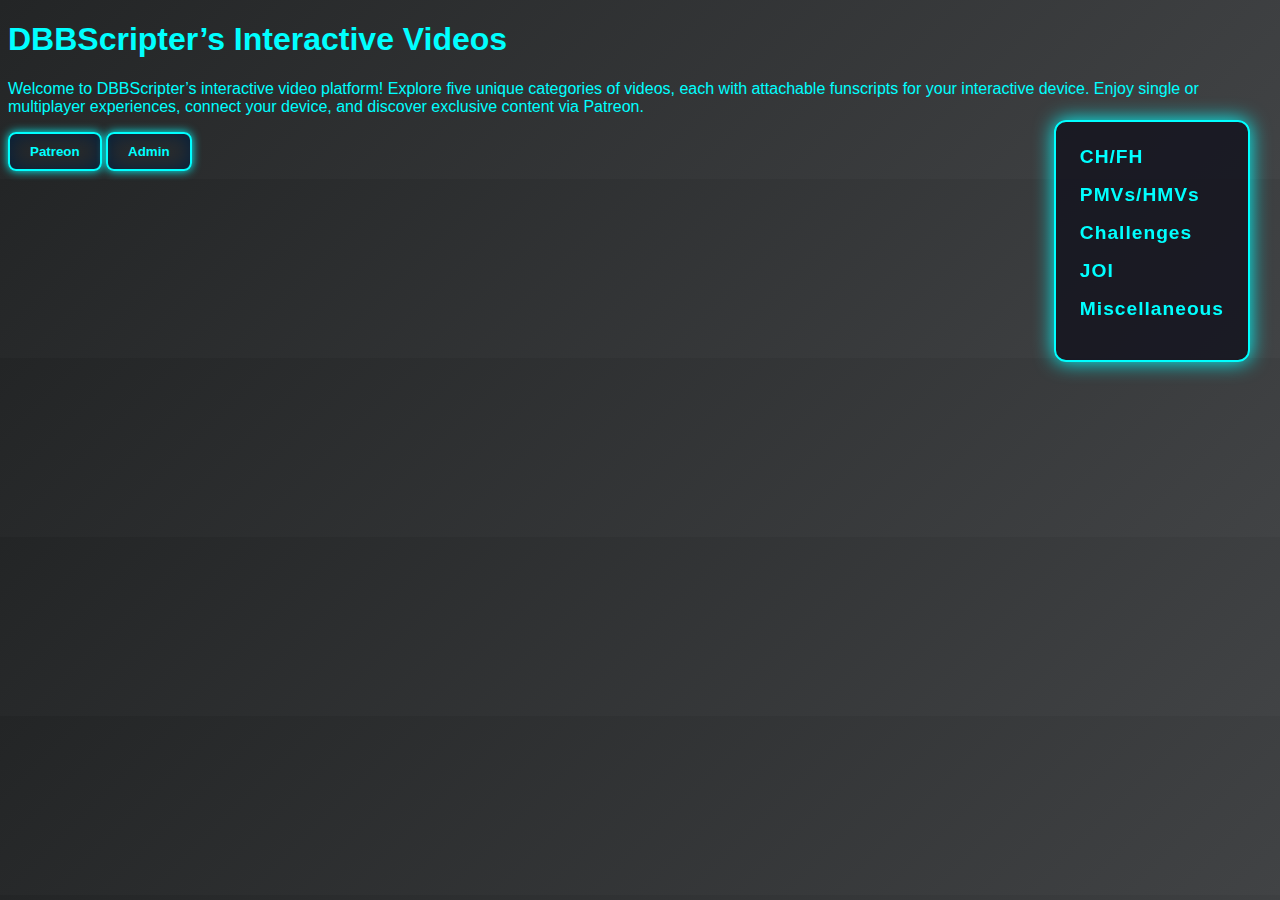
<file: index.html>
<!DOCTYPE html>
<html>
<head>
    <title>DBBScripter’s Interactive Videos</title>
    <link rel="stylesheet" href="style.css">
</head>
<body>
    <h1>DBBScripter’s Interactive Videos</h1>
    <p>
        Welcome to DBBScripter’s interactive video platform! Explore five unique categories of videos, each with attachable funscripts for your interactive device. Enjoy single or multiplayer experiences, connect your device, and discover exclusive content via Patreon.
    </p>
    <div class="category-box">
        <a href="chfh.html" class="category-link">CH/FH</a>
        <a href="pmvhmv.html" class="category-link">PMVs/HMVs</a>
        <a href="challenges.html" class="category-link">Challenges</a>
        <a href="joi.html" class="category-link">JOI</a>
        <a href="misc.html" class="category-link">Miscellaneous</a>
    </div>
    <button class="glow-btn" onclick="window.location.href='https://patreon.com/DBBScripter'">Patreon</button>
    <button class="glow-btn" onclick="window.location.href='admin.html'">Admin</button>
</body>
</html>
</file>
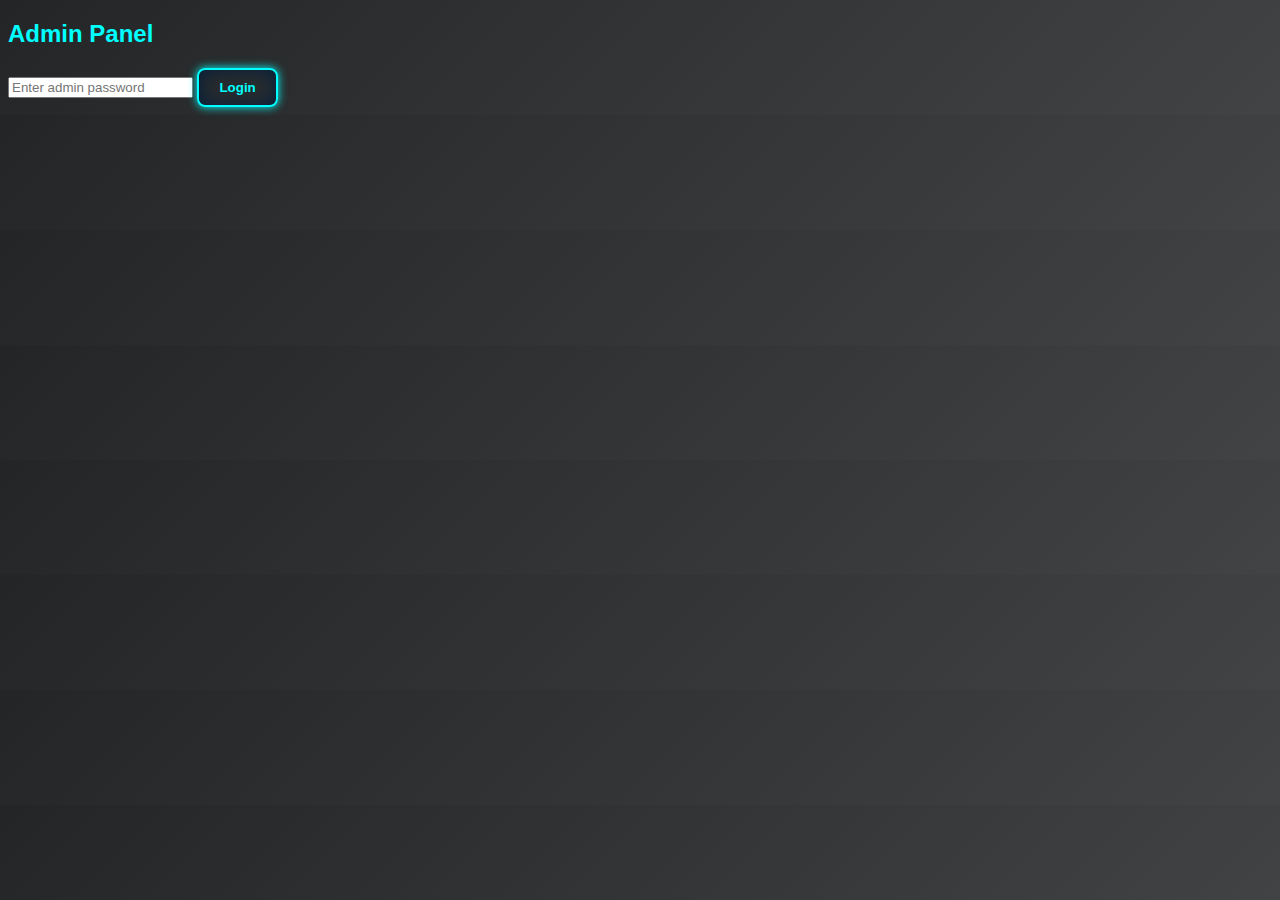
<file: admin.html>
<!DOCTYPE html>
<html>
<head>
    <title>Admin Panel - DBBScripter</title>
    <link rel="stylesheet" href="style.css">
</head>
<body>
    <h2>Admin Panel</h2>
    <form id="admin-login">
        <input type="password" id="admin-pass" placeholder="Enter admin password">
        <button type="submit" class="glow-btn">Login</button>
    </form>
    <div id="admin-panel" style="display:none;">
        <h3>Upload New Video</h3>
        <input type="text" placeholder="Title"><br>
        <input type="file" accept=".mp4"><br>
        <input type="file" accept=".funscript" multiple><br>
        <input type="text" placeholder="Video Link (optional)"><br>
        <button class="glow-btn">Upload</button>
        <hr>
        <h3>Edit/Delete Videos</h3>
        <!-- List videos with edit/delete options -->
    </div>
    <script>
    document.getElementById('admin-login').onsubmit = function(e){
        e.preventDefault();
        if(document.getElementById('admin-pass').value === 'wikxam-zuZmyw-cefcu1'){
            document.getElementById('admin-panel').style.display = 'block';
            this.style.display = 'none';
        } else {
            alert('Incorrect password');
        }
    };
    </script>
</body>
</html>
</file>
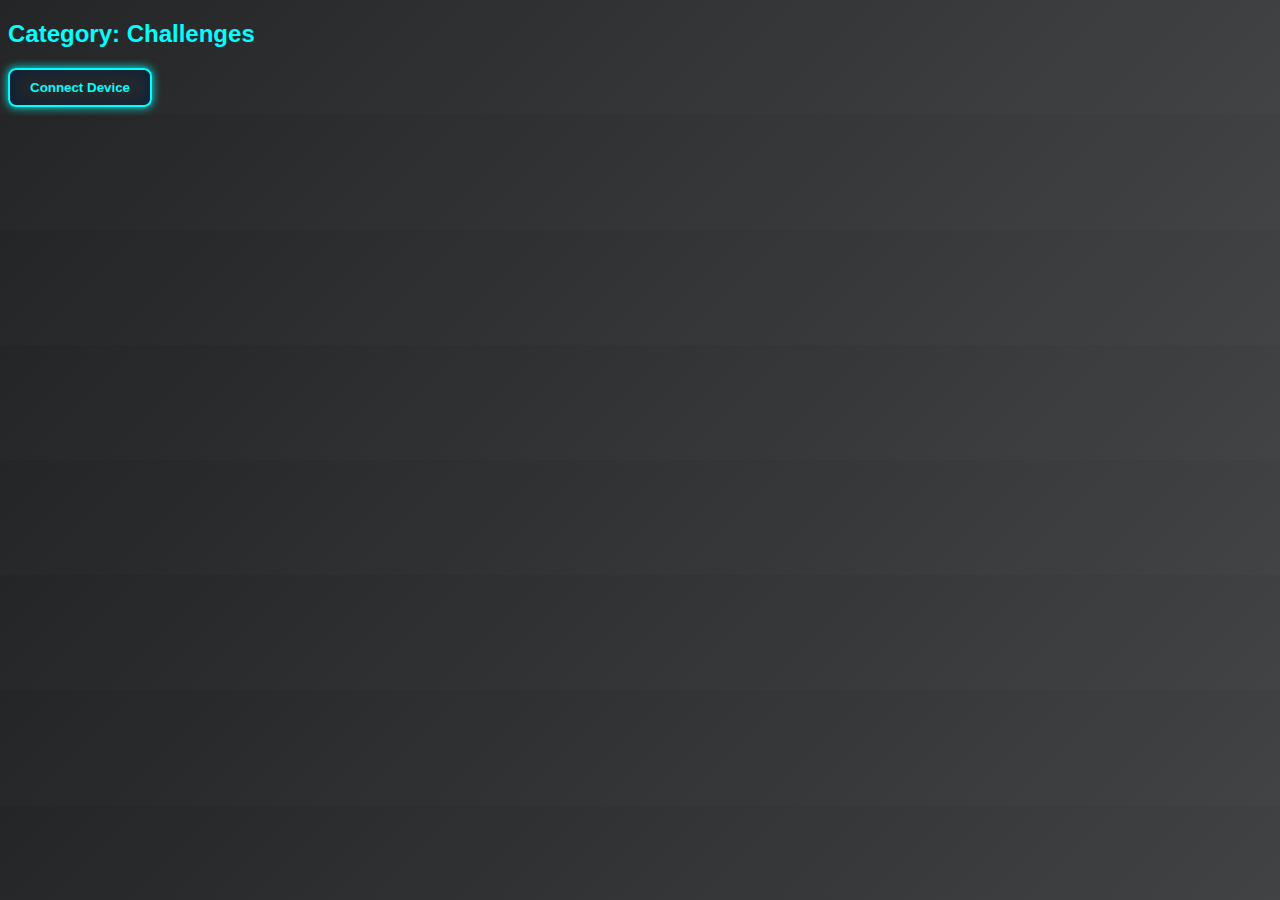
<file: challenges.html>
<!DOCTYPE html>
<html>
<head>
    <title>Challenges - DBBScripter’s Interactive Videos</title>
    <link rel="stylesheet" href="style.css">
</head>
<body>
    <h2>Category: Challenges</h2>
    <div id="video-list">
        <!-- Dynamically list videos here -->
        <!-- Example entry: -->
        <!-- <a href="video.html?id=123" class="glow-btn">Video Title</a> -->
    </div>
    <button class="glow-btn" onclick="window.location.href='connect.html'">Connect Device</button>
</body>
</html>
</file>
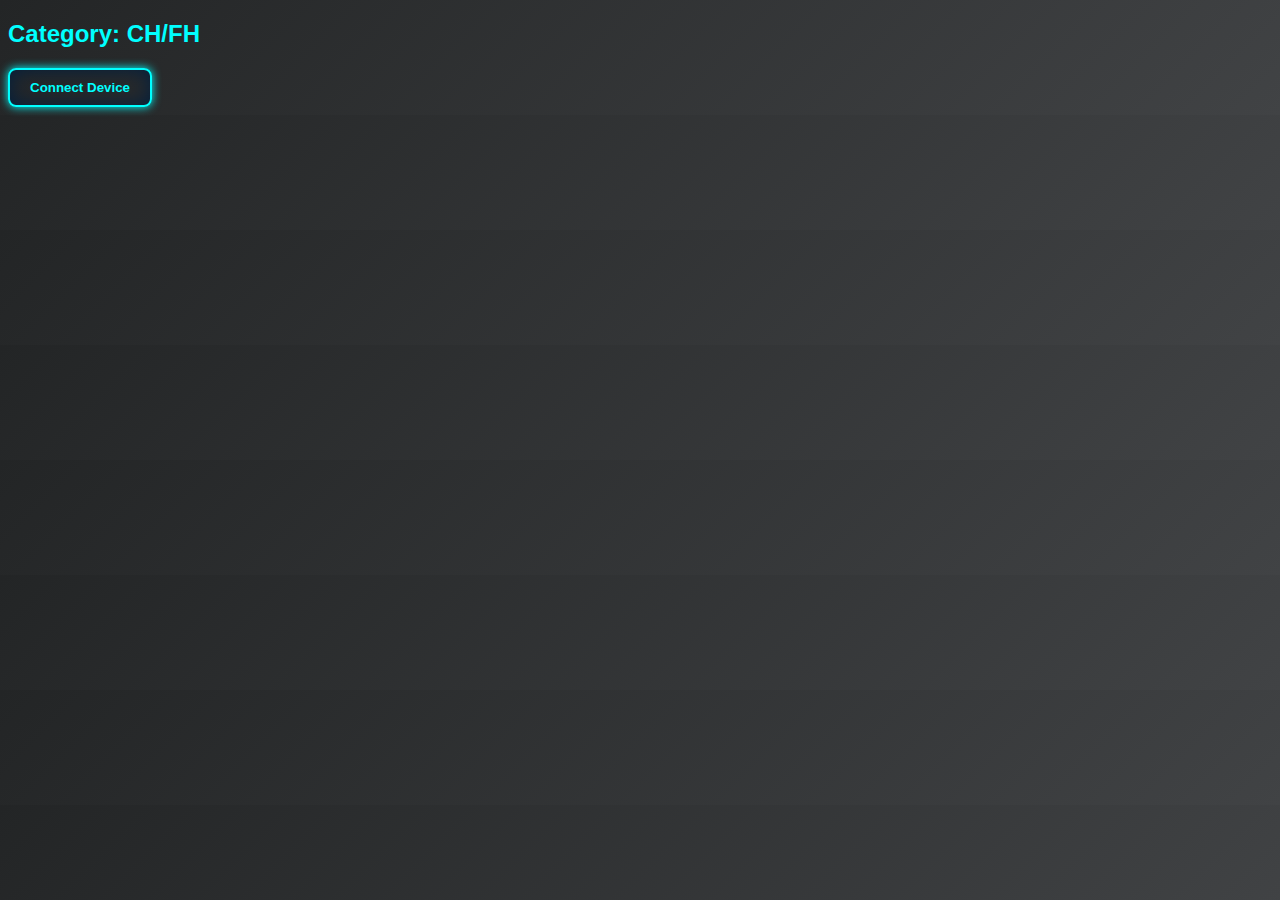
<file: chfh.html>
<!DOCTYPE html>
<html>
<head>
    <title>CH/FH - DBBScripter’s Interactive Videos</title>
    <link rel="stylesheet" href="style.css">
</head>
<body>
    <h2>Category: CH/FH</h2>
    <div id="video-list">
        <!-- Dynamically list videos here -->
        <!-- Example entry: -->
        <!-- <a href="video.html?id=123" class="glow-btn">Video Title</a> -->
    </div>
    <button class="glow-btn" onclick="window.location.href='connect.html'">Connect Device</button>
</body>
</html>
</file>
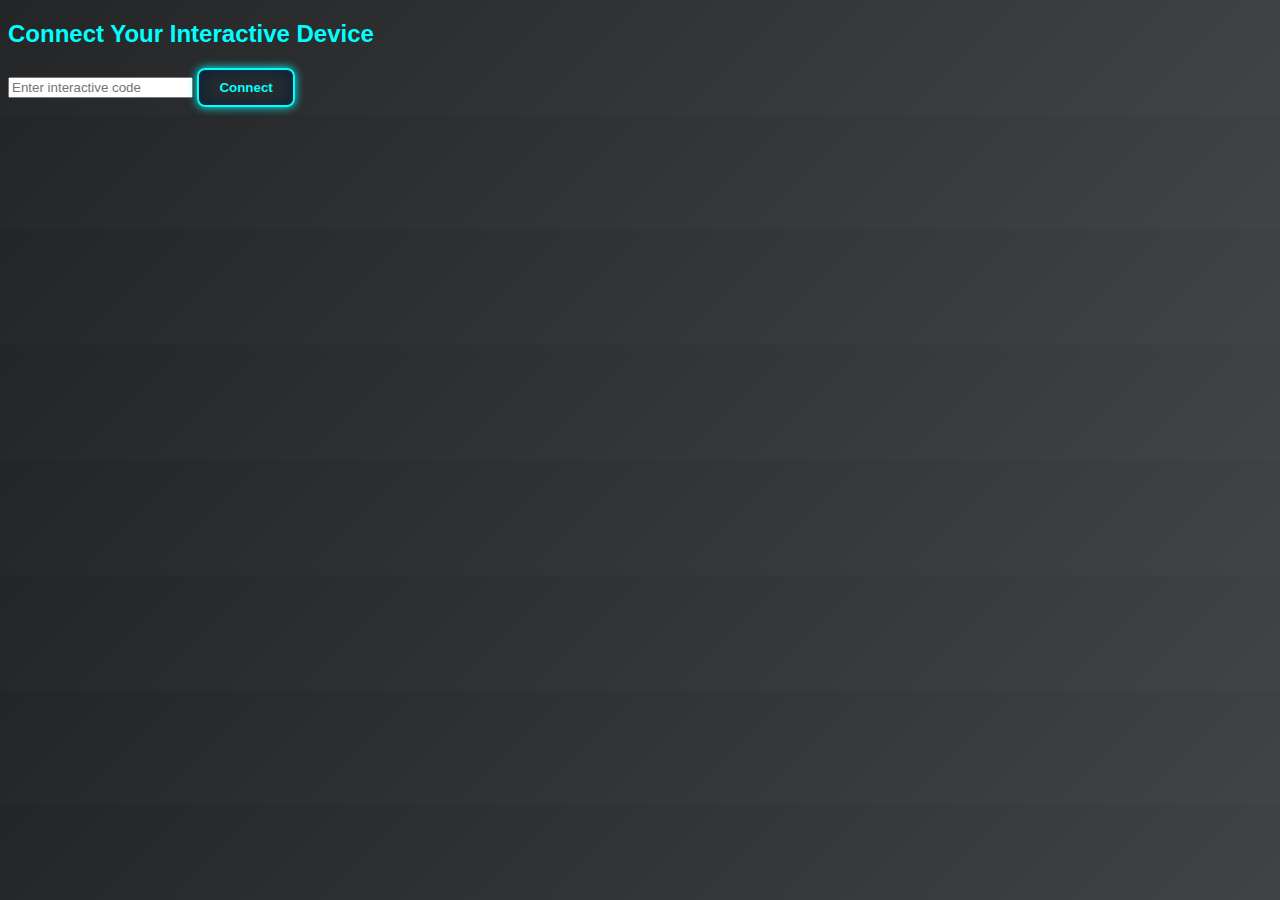
<file: connect.html>
<!DOCTYPE html>
<html>
<head>
    <title>Connect Device - DBBScripter</title>
    <link rel="stylesheet" href="style.css">
</head>
<body>
    <h2>Connect Your Interactive Device</h2>
    <input type="text" placeholder="Enter interactive code">
    <button class="glow-btn">Connect</button>
</body>
</html>
</file>
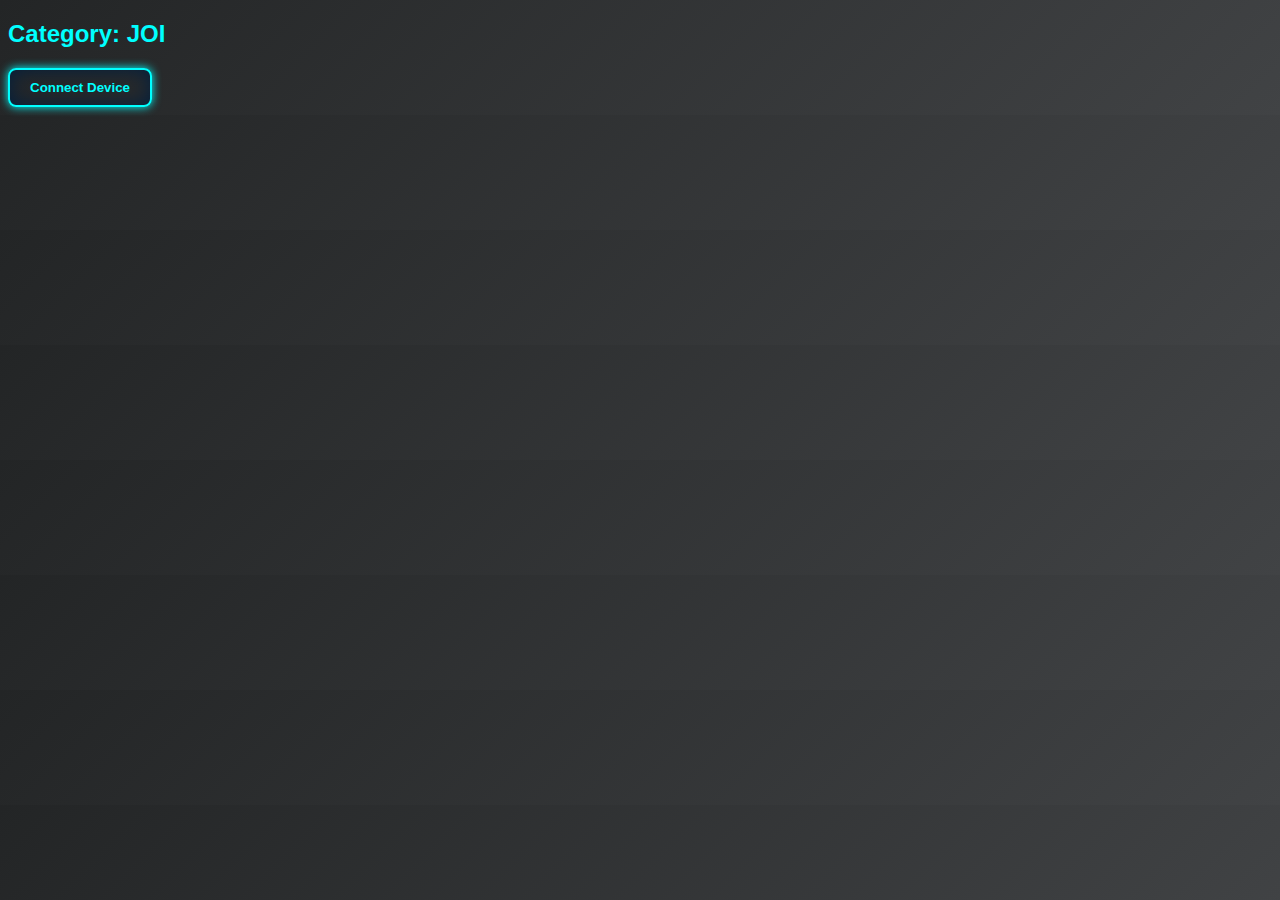
<file: JOI.html>
<!DOCTYPE html>
<html>
<head>
    <title>JOI - DBBScripter’s Interactive Videos</title>
    <link rel="stylesheet" href="style.css">
</head>
<body>
    <h2>Category: JOI</h2>
    <div id="video-list">
        <!-- Dynamically list videos here -->
        <!-- Example entry: -->
        <!-- <a href="video.html?id=123" class="glow-btn">Video Title</a> -->
    </div>
    <button class="glow-btn" onclick="window.location.href='connect.html'">Connect Device</button>
</body>
</html>
</file>
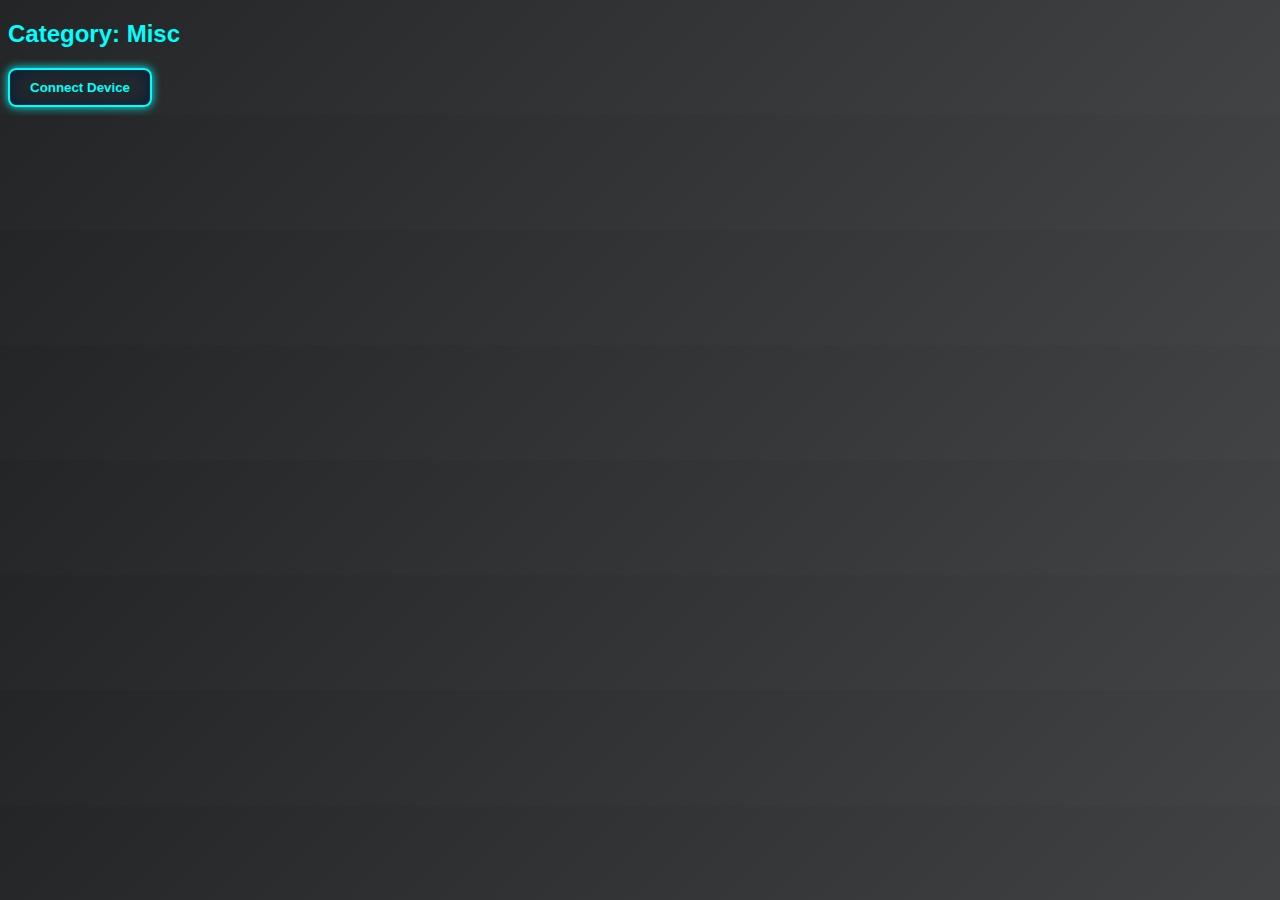
<file: misc.html>
<!DOCTYPE html>
<html>
<head>
    <title>Misc - DBBScripter’s Interactive Videos</title>
    <link rel="stylesheet" href="style.css">
</head>
<body>
    <h2>Category: Misc</h2>
    <div id="video-list">
        <!-- Dynamically list videos here -->
        <!-- Example entry: -->
        <!-- <a href="video.html?id=123" class="glow-btn">Video Title</a> -->
    </div>
    <button class="glow-btn" onclick="window.location.href='connect.html'">Connect Device</button>
</body>
</html>
</file>
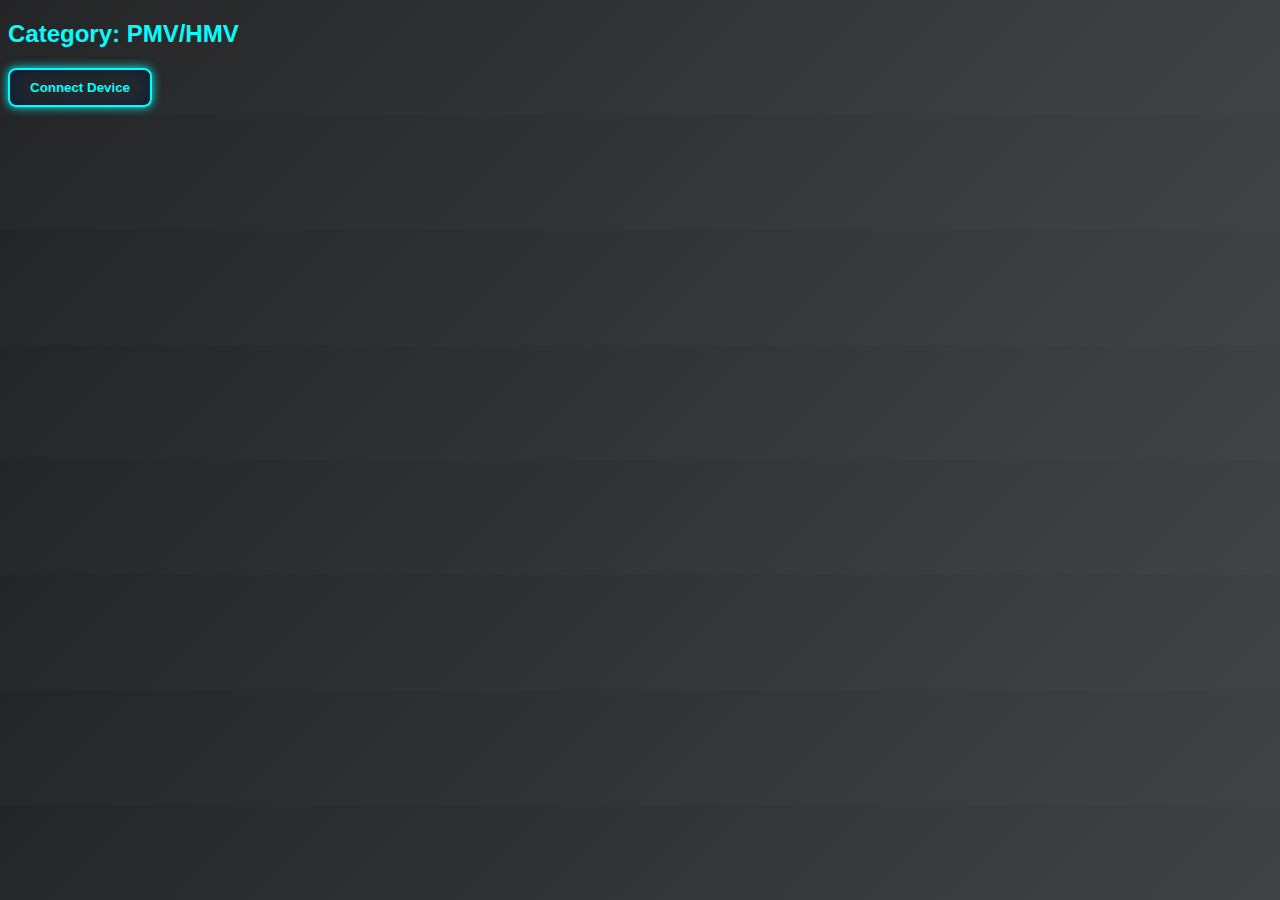
<file: pmvhmv.html>
<!DOCTYPE html>
<html>
<head>
    <title>PMV/HMV - DBBScripter’s Interactive Videos</title>
    <link rel="stylesheet" href="style.css">
</head>
<body>
    <h2>Category: PMV/HMV</h2>
    <div id="video-list">
        <!-- Dynamically list videos here -->
        <!-- Example entry: -->
        <!-- <a href="video.html?id=123" class="glow-btn">Video Title</a> -->
    </div>
    <button class="glow-btn" onclick="window.location.href='connect.html'">Connect Device</button>
</body>
</html>
</file>
<file: style.css>
body {
    background: linear-gradient(135deg, #232526 0%, #414345 100%);
    color: #00ffff;
    font-family: 'Orbitron', 'Segoe UI', Arial, sans-serif;
}

.glow-btn {
    background: none;
    border: 2px solid #00ffff;
    color: #00ffff;
    box-shadow: 0 0 10px #00ffff, 0 0 20px #001f3f inset;
    padding: 10px 20px;
    cursor: pointer;
    transition: box-shadow 0.3s;
    border-radius: 8px;
    font-weight: bold;
}
.glow-btn:hover {
    box-shadow: 0 0 20px #00ffff, 0 0 40px #001f3f inset;
}

.category-box {
    position: fixed;
    right: 30px;
    top: 120px;
    background: rgba(20, 20, 30, 0.85);
    border: 2px solid cyan;
    padding: 24px;
    border-radius: 12px;
    box-shadow: 0 0 20px cyan;
}
.category-link {
    display: block;
    margin-bottom: 16px;
    text-decoration: none;
    color: #00ffff;
    font-size: 1.2em;
    font-weight: bold;
    letter-spacing: 1px;
    transition: text-decoration 0.2s;
}
.category-link:hover {
    text-decoration: underline;
}
</file>
